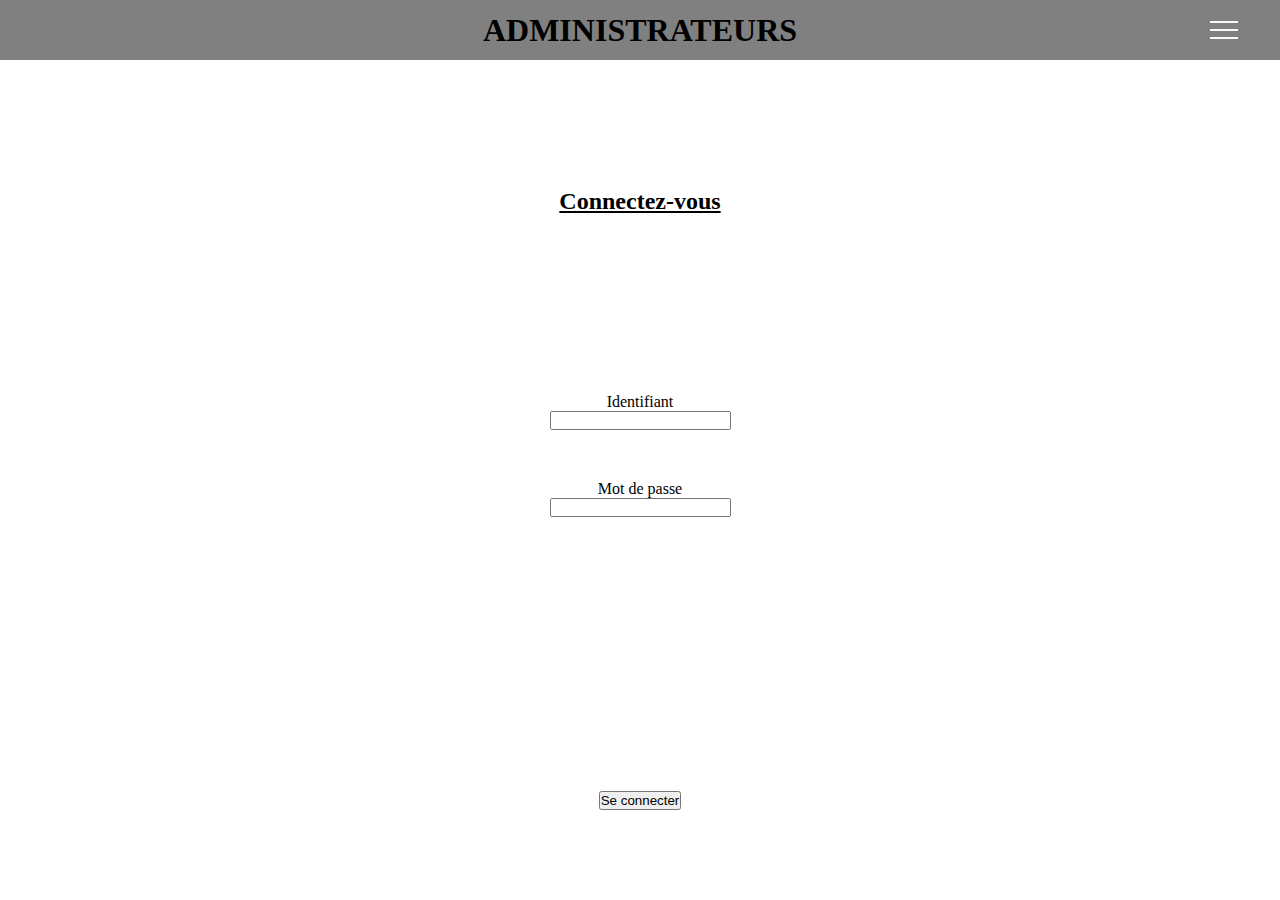
<file: Desktop/MMI_2/Projet symfony/Code Yannis/Authentification/admin.html>
<!DOCTYPE html>
<html lang="fr">
<head>
    <meta charset="UTF-8">
    <meta http-equiv="X-UA-Compatible" content="IE=edge">
    <meta name="viewport" content="width=device-width, initial-scale=1.0">
    <script  src="./js/script.js"></script>
    <script src="https://cdn.lordicon.com/ritcuqlt.js"></script>
    <link rel="stylesheet" href="./css/style_admin.css">
    <title>Authentification</title>
</head>
<body>
    <nav>

        <a href="#" class="home"><lord-icon
            src="https://cdn.lordicon.com/slduhdil.json"
            trigger="hover"
            colors="primary:#f5f5f5"
            colors="primary:#121331"
            state="hover-2"
            style="width:30px;height:30px">
        </lord-icon></a>

        <div>
            <h1>administrateurs</h1>
        </div>

        <ul id="menu_deroulant">
            <li><a href="#" class="arrow"><lord-icon
                src="https://cdn.lordicon.com/jxwksgwv.json"
                trigger="hover"
                colors="primary:#f5f5f5"
                state="hover-3"
                target=".arrow"
                style="width:25px;height:25px">
            </lord-icon>Se connecter</a></li>
            <li><a href="#" class="page"><lord-icon
                src="https://cdn.lordicon.com/ogkplaef.json"
                trigger="hover"
                colors="primary:#f5f5f5"
                target=".page"
                style="width:25px;height:25px">
            </lord-icon>Mon portfolio</a></li>
            <li><a href="#" class="book"><lord-icon
                src="https://cdn.lordicon.com/qvbrkejx.json"
                trigger="morph"
                colors="primary:#f5f5f5"
                target=".book"
                style="width:25px;height:25px">
            </lord-icon>Fil d'actualité</a></li>
        </ul>
    
        <div class="menu_burger" id="menu_burger"></div>


    </nav>

    <h2>Connectez-vous</h2>
<div class="form">
    <p class="champ">Identifiant</p>
    <input type="text"></input>

    <p class="champ">Mot de passe</p>
    <input type="text"></input>
</div>
    
    <div class="button">
        <button>Se connecter</button>
    </div>

</body>
</html>
</file>
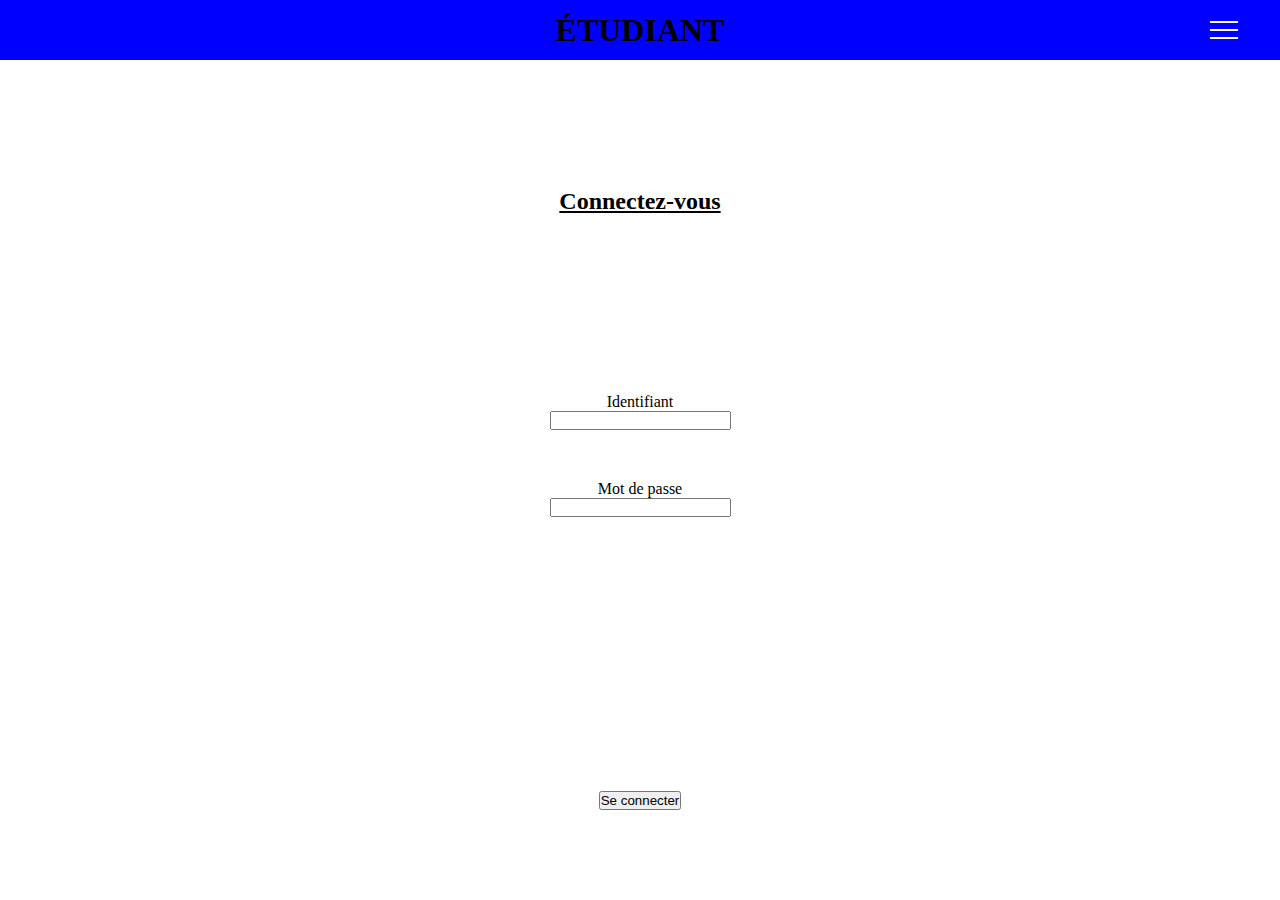
<file: Desktop/MMI_2/Projet symfony/Code Yannis/Authentification/etudiant.html>
<!DOCTYPE html>
<html lang="fr">
<head>
    <meta charset="UTF-8">
    <meta http-equiv="X-UA-Compatible" content="IE=edge">
    <meta name="viewport" content="width=device-width, initial-scale=1.0">
    <script  src="./js/script.js"></script>
    <script src="https://cdn.lordicon.com/ritcuqlt.js"></script>
    <link rel="stylesheet" href="./css/style_etudiant.css">
    <title>Authentification</title>
</head>
<body>
    <nav>

        <a href="#" class="home"><lord-icon
            src="https://cdn.lordicon.com/slduhdil.json"
            trigger="hover"
            colors="primary:#f5f5f5"
            colors="primary:#121331"
            state="hover-2"
            style="width:30px;height:30px">
        </lord-icon></a>

        <div>
            <h1>étudiant</h1>
        </div>

        <ul id="menu_deroulant">
            <li><a href="#" class="arrow"><lord-icon
                src="https://cdn.lordicon.com/jxwksgwv.json"
                trigger="hover"
                colors="primary:#f5f5f5"
                state="hover-3"
                target=".arrow"
                style="width:25px;height:25px">
            </lord-icon>Se connecter</a></li>
            <li><a href="#" class="page"><lord-icon
                src="https://cdn.lordicon.com/ogkplaef.json"
                trigger="hover"
                colors="primary:#f5f5f5"
                target=".page"
                style="width:25px;height:25px">
            </lord-icon>Mon portfolio</a></li>
            <li><a href="#" class="book"><lord-icon
                src="https://cdn.lordicon.com/qvbrkejx.json"
                trigger="morph"
                colors="primary:#f5f5f5"
                target=".book"
                style="width:25px;height:25px">
            </lord-icon>Fil d'actualité</a></li>
        </ul>
    
        <div class="menu_burger" id="menu_burger"></div>

    </nav>

    <h2>Connectez-vous</h2>
<div class="form">
    <p class="champ">Identifiant</p>
    <input type="text"></input>

    <p class="champ">Mot de passe</p>
    <input type="text"></input>
</div>
    
    <div class="button">
        <button>Se connecter</button>
    </div>

</body>
</html>
</file>
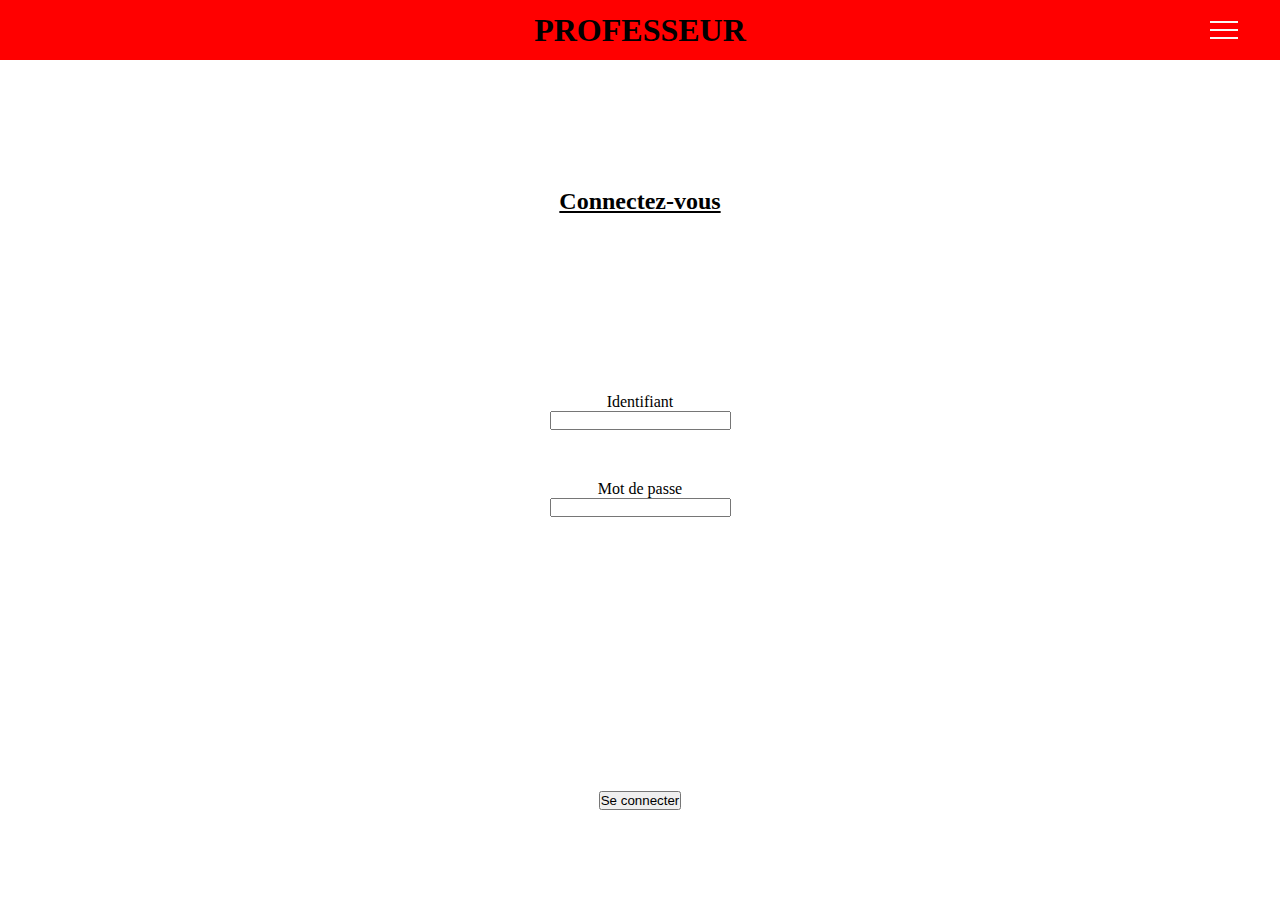
<file: Desktop/MMI_2/Projet symfony/Code Yannis/Authentification/prof.html>
<!DOCTYPE html>
<html lang="fr">
<head>
    <meta charset="UTF-8">
    <meta http-equiv="X-UA-Compatible" content="IE=edge">
    <meta name="viewport" content="width=device-width, initial-scale=1.0">
    <script  src="./js/script.js"></script>
    <script src="https://cdn.lordicon.com/ritcuqlt.js"></script>
    <link rel="stylesheet" href="./css/style_prof.css">
    <title>Authentification</title>
</head>
<body>
    <nav>

        <a href="#" class="home"><lord-icon
            src="https://cdn.lordicon.com/slduhdil.json"
            trigger="hover"
            colors="primary:#f5f5f5"
            colors="primary:#121331"
            state="hover-2"
            style="width:30px;height:30px">
        </lord-icon></a>

        <div>
            <h1>professeur</h1>
        </div>

        <ul id="menu_deroulant">
            <li><a href="#" class="arrow"><lord-icon
                src="https://cdn.lordicon.com/jxwksgwv.json"
                trigger="hover"
                colors="primary:#f5f5f5"
                state="hover-3"
                target=".arrow"
                style="width:25px;height:25px">
            </lord-icon>Se connecter</a></li>
            <li><a href="#" class="page"><lord-icon
                src="https://cdn.lordicon.com/ogkplaef.json"
                trigger="hover"
                colors="primary:#f5f5f5"
                target=".page"
                style="width:25px;height:25px">
            </lord-icon>Mon portfolio</a></li>
            <li><a href="#" class="book"><lord-icon
                src="https://cdn.lordicon.com/qvbrkejx.json"
                trigger="morph"
                colors="primary:#f5f5f5"
                target=".book"
                style="width:25px;height:25px">
            </lord-icon>Fil d'actualité</a></li>
        </ul>
    
        <div class="menu_burger" id="menu_burger"></div>
    </nav>

    <h2>Connectez-vous</h2>
<div class="form">
    <p class="champ">Identifiant</p>
    <input type="text"></input>

    <p class="champ">Mot de passe</p>
    <input type="text"></input>
</div>
    
    <div class="button">
        <button>Se connecter</button>
    </div>

</body>
</html>
</file>
<file: Desktop/MMI_2/Projet symfony/Code Yannis/Authentification/css/style_admin.css>
* {
    margin: 0;
    padding: 0;
 }
 
 html {
     height: 100vh;
 }
 
 html body {
 
     height: 100vh;
 }
 
 h1 {
     text-transform: uppercase;
 }
 
 nav {
     background-color: gray;
     display: flex;
     justify-content: center;
     align-items: center;
     height: 60px;
 }
 
 div.button {
     position: absolute;
     width: 100vw;
     bottom: 10vh;
     display: flex; 
     justify-content: center;
     z-index: 0;
   }


 
 h2 {
     text-decoration: underline;
     width: 100%;
     display: flex;
     align-items: center;
     justify-content: center;
     padding-top: 10%;
 }
 
 .champ {
     padding-top: 50px;
 }
 
 .form {
     display: flex;
     align-items: center;
     justify-content: center;
     flex-direction: column;
     padding-top: 10%;
     
 }
 
 nav {
    position: relative;
    top: 0;
    left: 0;
    right: 0;
    height: 60px;
    display: flex;
    align-items: center;
}

a {
    text-decoration: none;
    color: rgb(139, 88, 154);
    font-size: 30px;
}

li {
    padding: 5%;
    list-style: none;
}

.home {
    position: absolute;
    left: 3%;
    top: 25%;
}


    /* Bouton BURGER */

nav ul.menu_deroulant {
  
    font-size: 30px;
    padding: 0;
    margin: 0;
    height: 100vh;
    top: 0;
    left: 0;
    right: 0;
    display: flex;
    flex-direction: column;
    justify-content: center;
    align-items: center;
    transform: scale(1), translate(130);
    opacity: 1;
    background-color: #4E4E4E;
    transition: all 0.5s ease;
    z-index: 1;
    }



nav ul {
    height: 300px;
    position: absolute;
    top: -300px;
    left: 0;
    right: 0;
    display: flex;
    flex-direction: column;
    justify-content: center;
    align-items: center;
    transition: all 0.5s ease-out;
    transform: translate(130);
    opacity: 0;
    
}


nav div.menu_burger {
    width: 60px;
    height: 100%;
    background-image: url(../img/svg/btn_menu.svg);
    cursor: crosshair;
    z-index: 2;
    position: absolute;
    right: 2%;
    background-repeat: no-repeat;
}

nav div.ouvert {
    background-image: url(../img/svg/btn_fermer.svg);
}
</file>
<file: Desktop/MMI_2/Projet symfony/Code Yannis/Authentification/css/style_etudiant.css>
* {
    margin: 0;
    padding: 0;
 }
 
 html {
     height: 100vh;
 }
 
 html body {
 
     height: 100vh;
 }
 
 h1 {
     text-transform: uppercase;
 }
 
 nav {
     background-color: blue;
     display: flex;
     justify-content: center;
     align-items: center;
     height: 60px;
 }
 
 div.button {
     position: absolute;
     width: 100vw;
     bottom: 10vh;
     display: flex; 
     justify-content: center;

   }


 
 h2 {
     text-decoration: underline;
     width: 100%;
     display: flex;
     align-items: center;
     justify-content: center;
     padding-top: 10%;
 }
 
 .champ {
     padding-top: 50px;
 }
 
 .form {
     display: flex;
     align-items: center;
     justify-content: center;
     flex-direction: column;
     padding-top: 10%;
     
 }
 
 nav {
    position: relative;
    top: 0;
    left: 0;
    right: 0;
    height: 60px;
    display: flex;
    align-items: center;
}

a {
    text-decoration: none;
    color: white;
    font-size: 30px;
}

li {
    padding: 5%;
    list-style: none;
}

.home {
    position: absolute;
    left: 3%;
    top: 25%;
}

    /* Bouton BURGER */

nav ul.menu_deroulant {
  
    font-size: 30px;
    padding: 0;
    margin: 0;
    height: 100vh;
    top: 0;
    left: 0;
    right: 0;
    display: flex;
    flex-direction: column;
    justify-content: center;
    align-items: center;
    transform: scale(1), translate(130);
    opacity: 1;
    background-color: #4E4E4E;
    transition: all 0.5s ease;
    z-index: 1;

    }



nav ul {
    height: 300px;
    position: absolute;
    top: -300px;
    left: 0;
    right: 0;
    display: flex;
    flex-direction: column;
    justify-content: center;
    align-items: center;
    transition: all 0.5s ease-out;
    transform: translate(130);
    opacity: 0;
    
}


nav div.menu_burger {
    width: 60px;
    height: 100%;
    background-image: url(../img/svg/btn_menu.svg);
    cursor: crosshair;
    z-index: 2;
    position: absolute;
    right: 2%;
    background-repeat: no-repeat;
}

nav div.ouvert {
    background-image: url(../img/svg/btn_fermer.svg);
}
</file>
<file: Desktop/MMI_2/Projet symfony/Code Yannis/Authentification/css/style_prof.css>
* {
    margin: 0;
    padding: 0;
 }
 
 html {
     height: 100vh;
 }
 
 html body {
 
     height: 100vh;
 }
 
 h1 {
     text-transform: uppercase;
 }
 
 nav {
     background-color: red;
     display: flex;
     justify-content: center;
     align-items: center;
     height: 60px;
 }
 
 div.button {
     position: absolute;
     width: 100vw;
     bottom: 10vh;
     display: flex; 
     justify-content: center;

   }


 
 h2 {
     text-decoration: underline;
     width: 100%;
     display: flex;
     align-items: center;
     justify-content: center;
     padding-top: 10%;
 }
 
 .champ {
     padding-top: 50px;
 }
 
 .form {
     display: flex;
     align-items: center;
     justify-content: center;
     flex-direction: column;
     padding-top: 10%;
     
 }
 
 nav {
    position: relative;
    top: 0;
    left: 0;
    right: 0;
    height: 60px;
    display: flex;
    align-items: center;
}

a {
    text-decoration: none;
    color: white;
    font-size: 30px;
}

li {
    padding: 5%;
    list-style: none;
}

.home {
    position: absolute;
    left: 3%;
    top: 25%;
}

    /* Bouton BURGER */

nav ul.menu_deroulant {
  
    font-size: 30px;
    padding: 0;
    margin: 0;
    height: 100vh;
    top: 0;
    left: 0;
    right: 0;
    display: flex;
    flex-direction: column;
    justify-content: center;
    align-items: center;
    transform: scale(1), translate(130);
    opacity: 1;
    background-color: #4E4E4E;
    transition: all 0.5s ease;
    z-index: 1;

    }



nav ul {
    height: 300px;
    position: absolute;
    top: -300px;
    left: 0;
    right: 0;
    display: flex;
    flex-direction: column;
    justify-content: center;
    align-items: center;
    transition: all 0.5s ease-out;
    transform: translate(130);
    opacity: 0;
    
}


nav div.menu_burger {
    width: 60px;
    height: 100%;
    background-image: url(../img/svg/btn_menu.svg);
    cursor: crosshair;
    z-index: 2;
    position: absolute;
    right: 2%;
    background-repeat: no-repeat;
}

nav div.ouvert {
    background-image: url(../img/svg/btn_fermer.svg);
}
</file>
